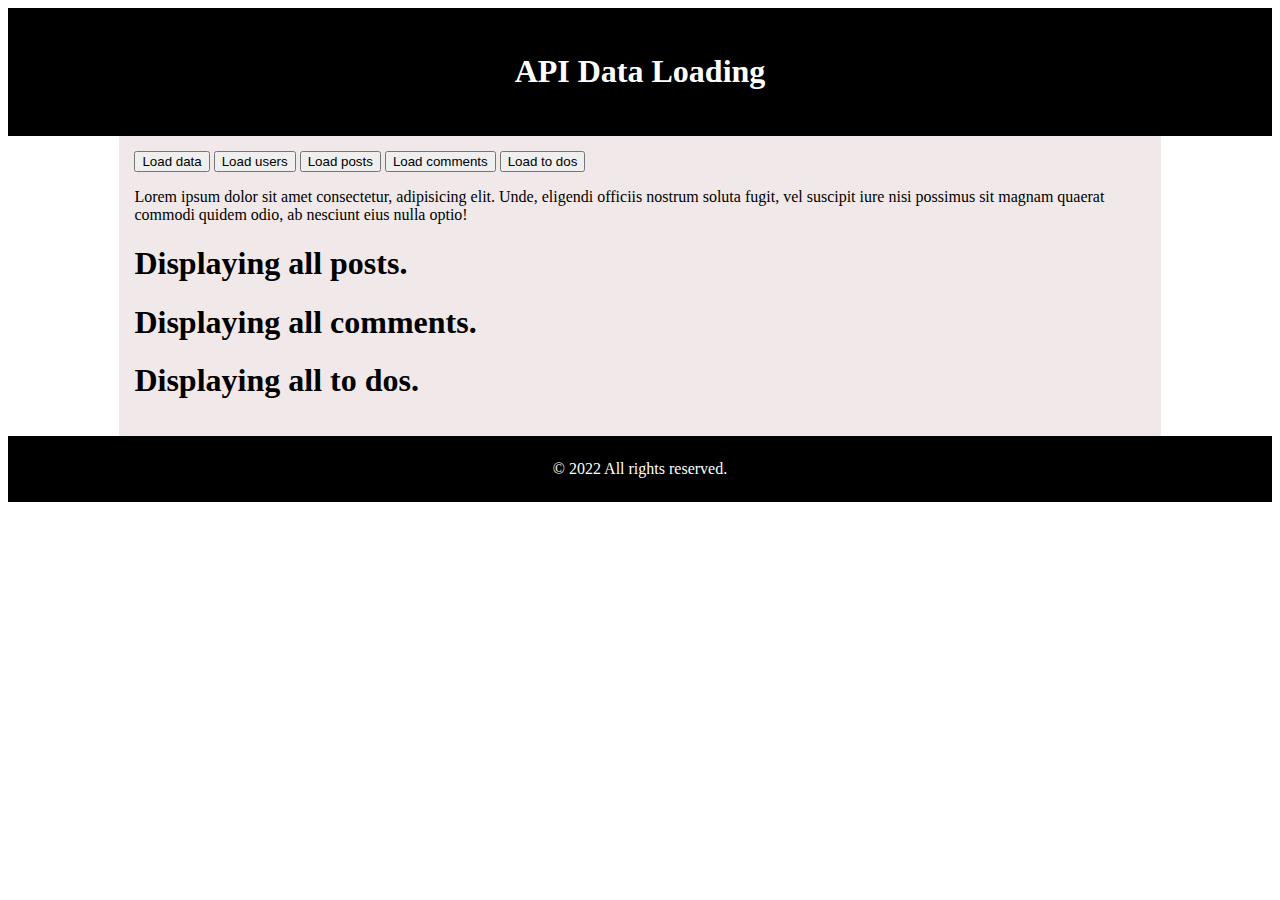
<file: index.html>
<!DOCTYPE html>
<html lang="en">
  <head>
    <meta charset="UTF-8" />
    <meta http-equiv="X-UA-Compatible" content="IE=edge" />
    <meta name="viewport" content="width=device-width, initial-scale=1.0" />
    <title>Api</title>
    <link rel="stylesheet" href="api/css/api.css" />
    <style>
      .post {
        /* background-color: skyblue; */
      }
    </style>
  </head>
  <body>
    <!-- header begins -->
    <header>
      <h1>API Data Loading</h1>
    </header>
    <!-- header ends -->

    <!-- Main begins -->
    <div class="main">
      <button type="submit" onclick="loadData()">Load data</button>
      <button type="submit" onclick="loadUsers()">Load users</button>
      <button type="submit" onclick="loadPosts()">Load posts</button>
      <button type="submit" onclick="loadComments()">Load comments</button>
      <button type="submit" onclick="loadTodo()">Load to dos</button>
      <p>
        Lorem ipsum dolor sit amet consectetur, adipisicing elit. Unde, eligendi
        officiis nostrum soluta fugit, vel suscipit iure nisi possimus sit
        magnam quaerat commodi quidem odio, ab nesciunt eius nulla optio!
      </p>
      <div class="users">
        <ol id="user-data"></ol>
      </div>

      <section class="posts-area">
        <h1>Displaying all posts.</h1>
        <div id="post-container"></div>
      </section>

      <section class="comments-area">
        <h1>Displaying all comments.</h1>
        <div id="comment-container"></div>
      </section>

      <section class="todos-area">
        <h1>Displaying all to dos.</h1>
        <div id="todos-container"></div>
      </section>
    </div>
    <!-- Main ends -->

    <!-- Footer begins -->
    <footer>
      <span>&copy; 2022 All rights reserved. </span>
    </footer>
    <!-- Footer ends -->

    <!-- Js files linked -->
    <script src="api/js/posts.js"></script>
    <script src="api/js/index.js"></script>
    <script src="api/js/comments.js"></script>
    <script src="api/js/todo.js"></script>
  </body>
</html>
</file>
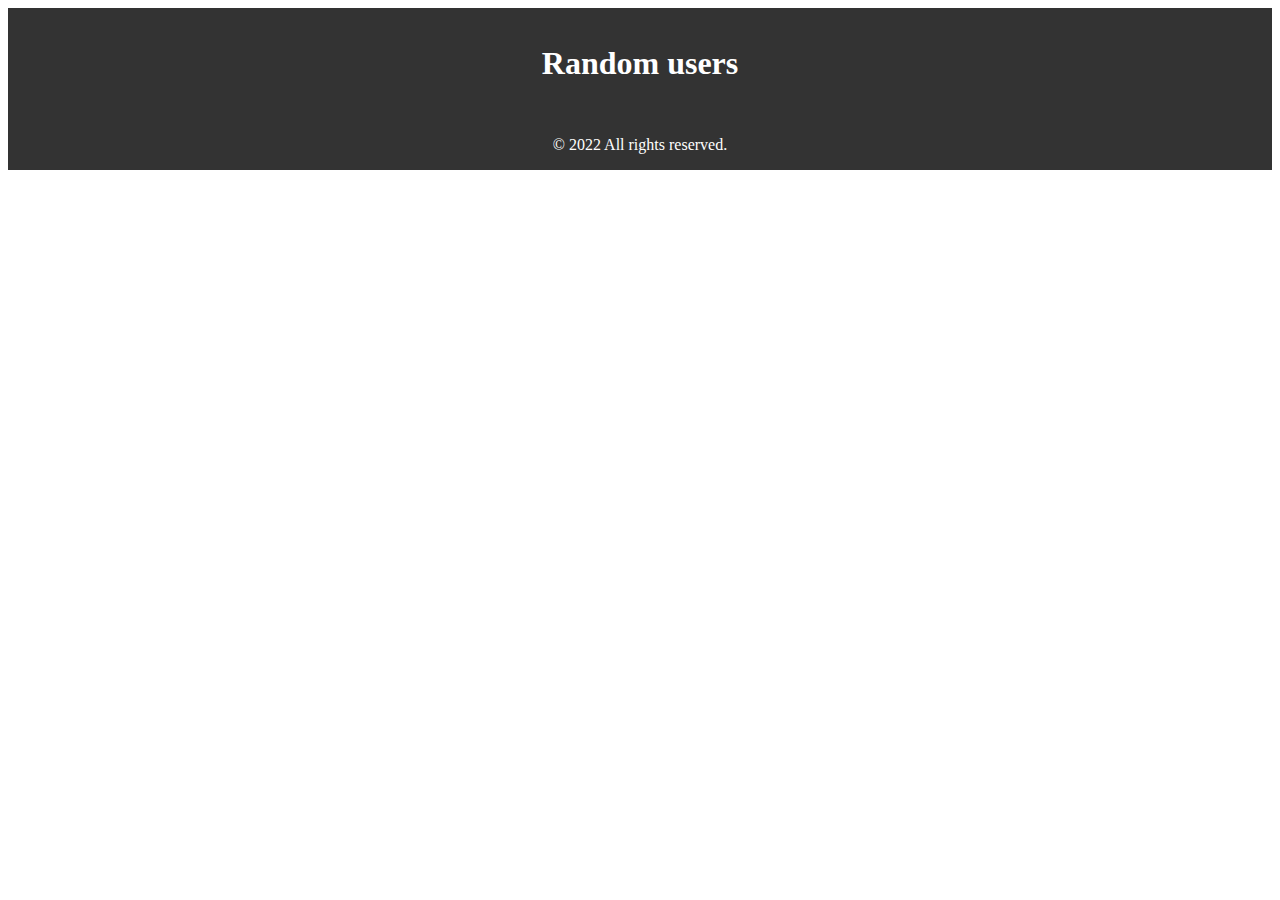
<file: module-33-5-random-users__29-08-2022/index.html>
<!DOCTYPE html>
<html lang="en">
  <head>
    <meta charset="UTF-8" />
    <meta http-equiv="X-UA-Compatible" content="IE=edge" />
    <meta name="viewport" content="width=device-width, initial-scale=1.0" />
    <title>Random users</title>
    <link rel="stylesheet" href="api/css/random-users.css" />
  </head>
  <body>
    <header>
      <h1>Random users</h1>
    </header>
    <main class="container">
      <section id="user-container"></section>
    </main>
    <footer>
      <span>&copy; 2022 All rights reserved.</span>
    </footer>
    <!-- Js file linked -->
    <script src="api/js/random-users-module-33-5__29-08-2022.js"></script>
  </body>
</html>
</file>
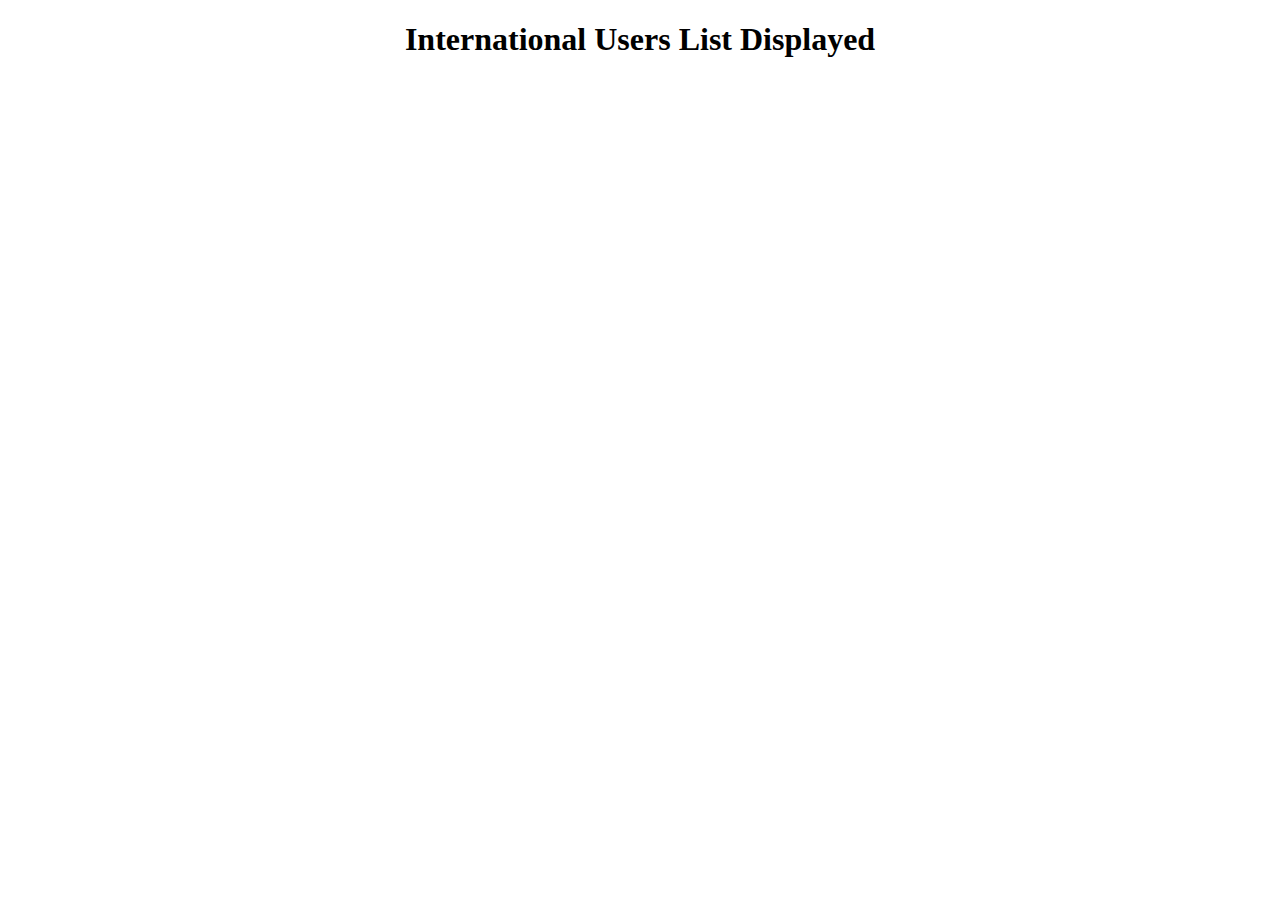
<file: module-33-28-08-2022/dynamic-users-v__33-2/index.html>
<!DOCTYPE html>
<html lang="en">
  <head>
    <meta charset="UTF-8" />
    <meta http-equiv="X-UA-Compatible" content="IE=edge" />
    <meta name="viewport" content="width=device-width, initial-scale=1.0" />
    <title>Random user data</title>
    <link rel="stylesheet" href="api/css/module-33.css" />
  </head>
  <body>
    <header>
      <h1>International Users List Displayed</h1>
    </header>
    <main class="container">
      <section>
        <div id="user-container" class="users"></div>
      </section>
    </main>
    <!-- Js file linked -->
    <script src="api/js/random-user-data-module-33.js"></script>
  </body>
</html>
</file>
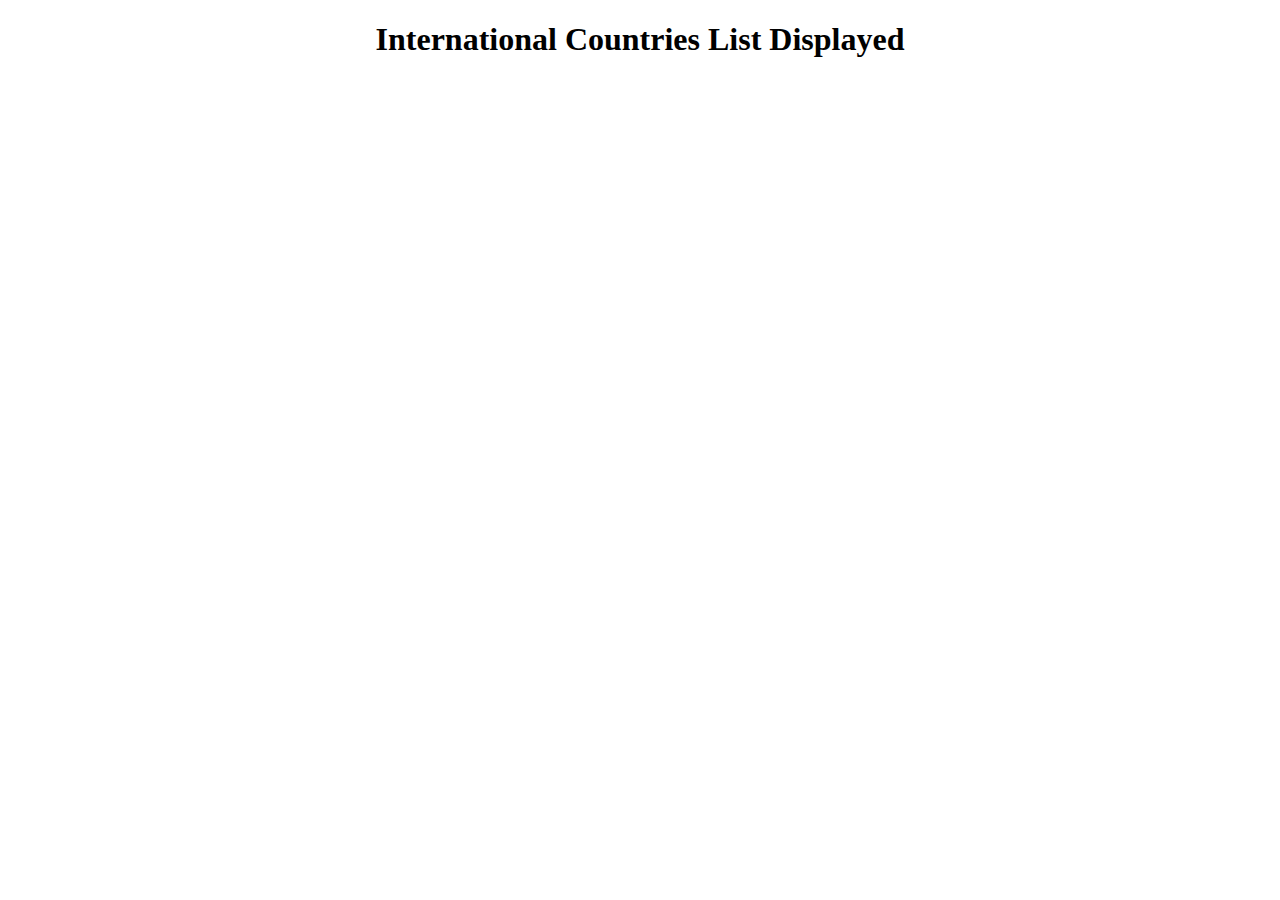
<file: module-33-28-08-2022/int-countries-v__33-3/index.html>
<!DOCTYPE html>
<html lang="en">
  <head>
    <meta charset="UTF-8" />
    <meta http-equiv="X-UA-Compatible" content="IE=edge" />
    <meta name="viewport" content="width=device-width, initial-scale=1.0" />
    <title>Random user data</title>
    <link rel="stylesheet" href="api/css/module-33.css" />
  </head>
  <body>
    <header>
      <h1>International Countries List Displayed</h1>
    </header>
    <main class="container">
      <section>
        <div id="country-detail" class="country-detail"></div>
      </section>
      <section>
        <div id="countries-container" class="countries"></div>
      </section>
    </main>
    <!-- Js file linked -->
    <script src="api/js/inter-countries-v-33.js"></script>
  </body>
</html>
</file>
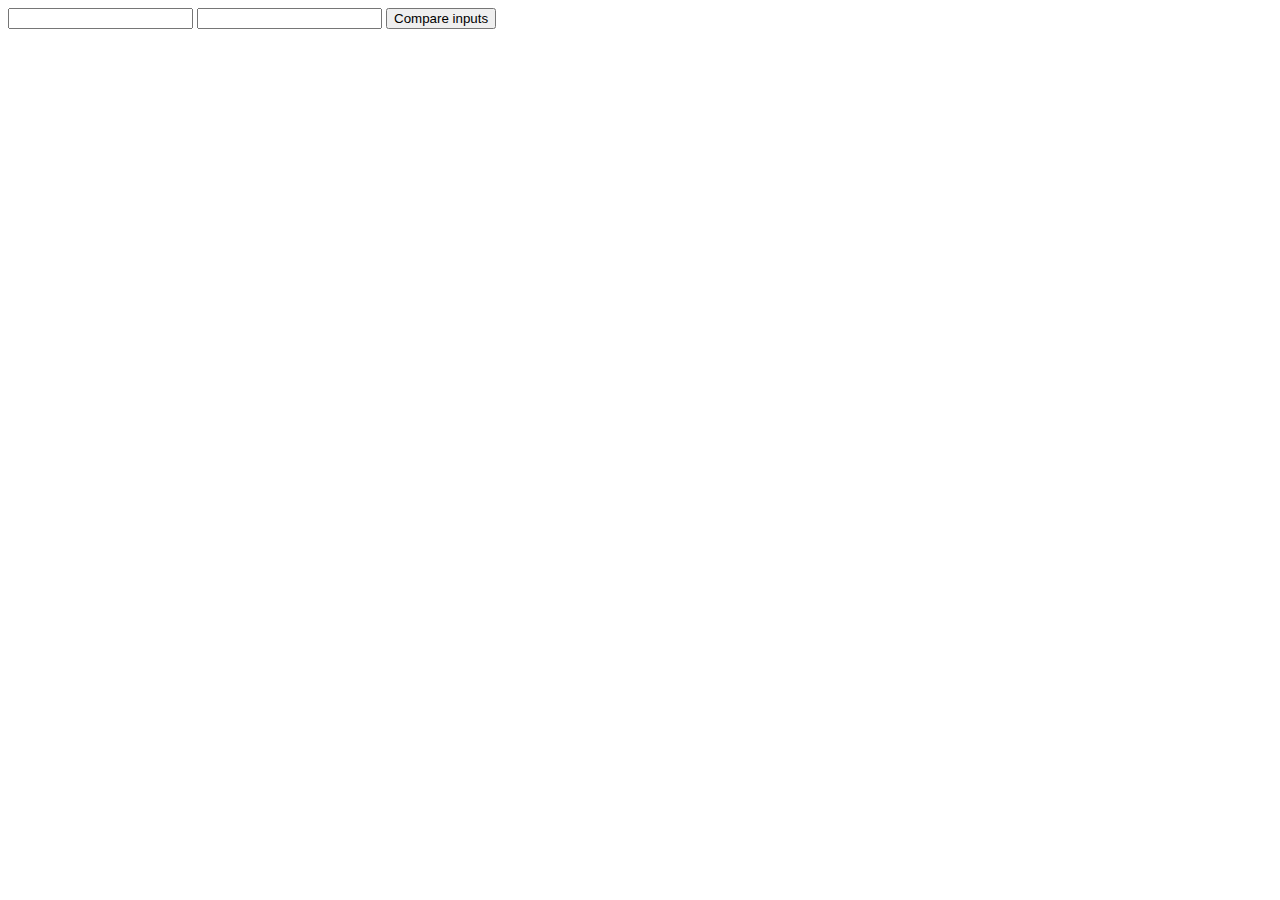
<file: intermediate/compareTwoInputs.html>
<!DOCTYPE html>
<html lang="en">
  <head>
    <meta charset="UTF-8" />
    <meta http-equiv="X-UA-Compatible" content="IE=edge" />
    <meta name="viewport" content="width=device-width, initial-scale=1.0" />
    <title>Compare two inputs</title>
  </head>
  <body>
    <div class="container" id="container">
      <form action="">
        <input type="text" name="" id="input-one" />
        <input type="text" name="" id="input-two" />
        <input type="submit" value="Compare inputs" id="btn-compare" />
      </form>
    </div>
  </body>
  <!-- Js file linked -->
  <script src="scripts/compareTwoInputs.js"></script>
</html>
</file>
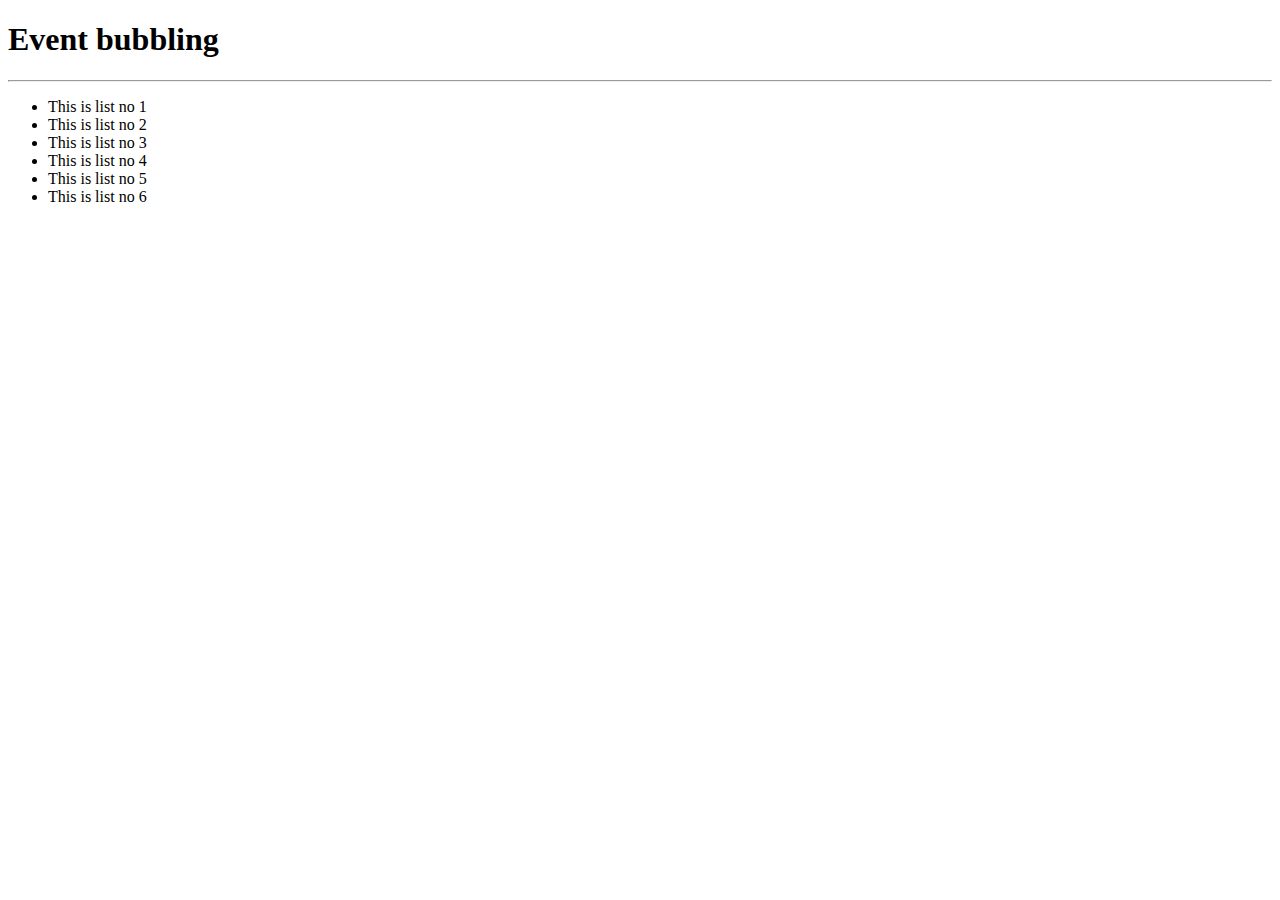
<file: intermediate/eventBubbling.html>
<!DOCTYPE html>
<html lang="en">
  <head>
    <meta charset="UTF-8" />
    <meta http-equiv="X-UA-Compatible" content="IE=edge" />
    <meta name="viewport" content="width=device-width, initial-scale=1.0" />
    <title>Event bubble</title>
  </head>
  <body>
    <h1>Event bubbling</h1>
    <hr />
    <section>
      <ul>
        <li id="item-1">This is list no 1</li>
        <li id="item-2">This is list no 2</li>
        <li id="item-3">This is list no 3</li>
        <li id="item-4">This is list no 4</li>
        <li id="item-5">This is list no 5</li>
        <li id="item-6">This is list no 6</li>
      </ul>
    </section>
  </body>
  <script>
    document.getElementById("item-1").addEventListener("click", function () {
      console.log("clicked item one");
    });
  </script>
</html>
</file>
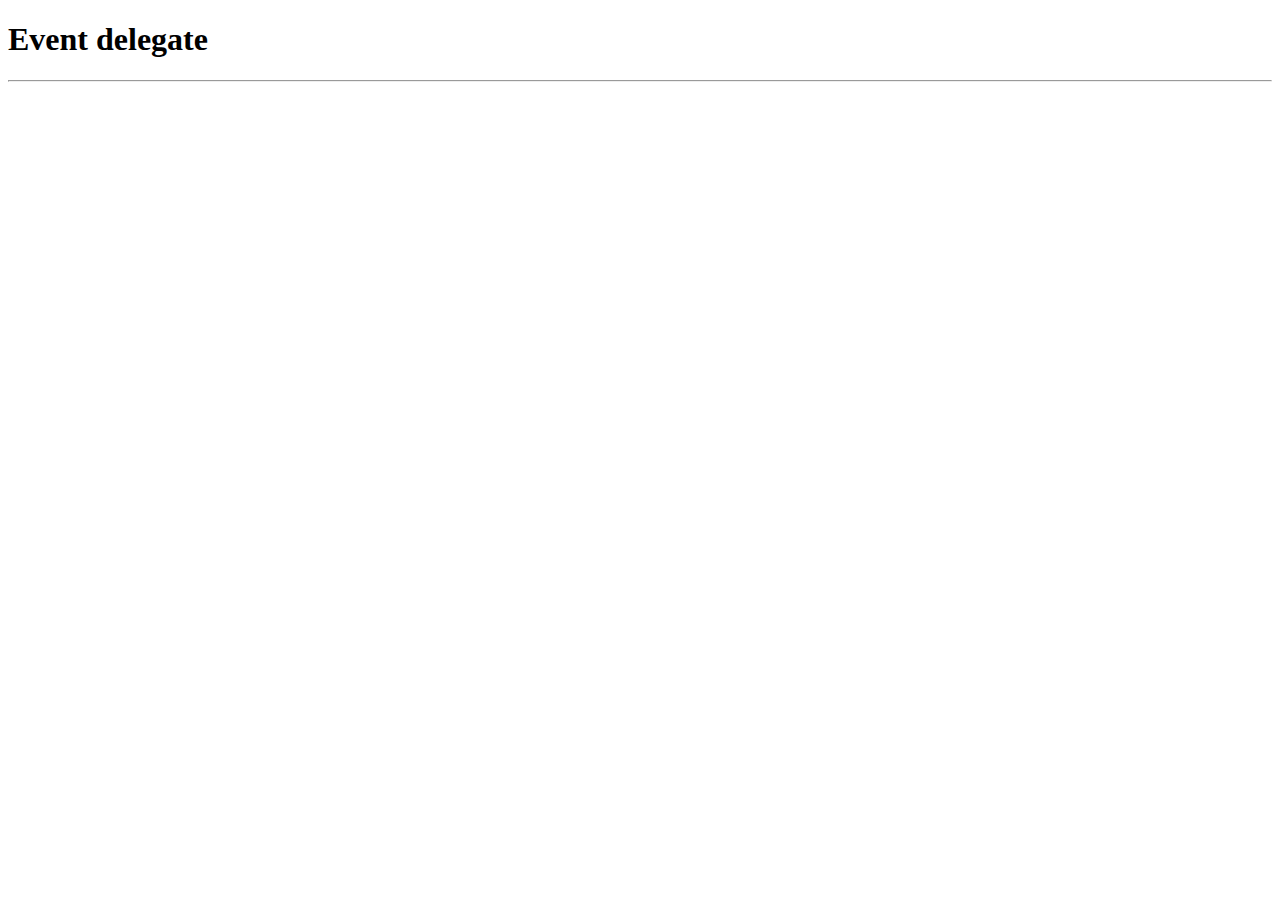
<file: intermediate/eventDelegate.html>
<!DOCTYPE html>
<html lang="en">
  <head>
    <meta charset="UTF-8" />
    <meta http-equiv="X-UA-Compatible" content="IE=edge" />
    <meta name="viewport" content="width=device-width, initial-scale=1.0" />
    <title>Event delegate</title>
  </head>
  <body>
    <h1>Event delegate</h1>
    <hr />
  </body>
</html>
</file>
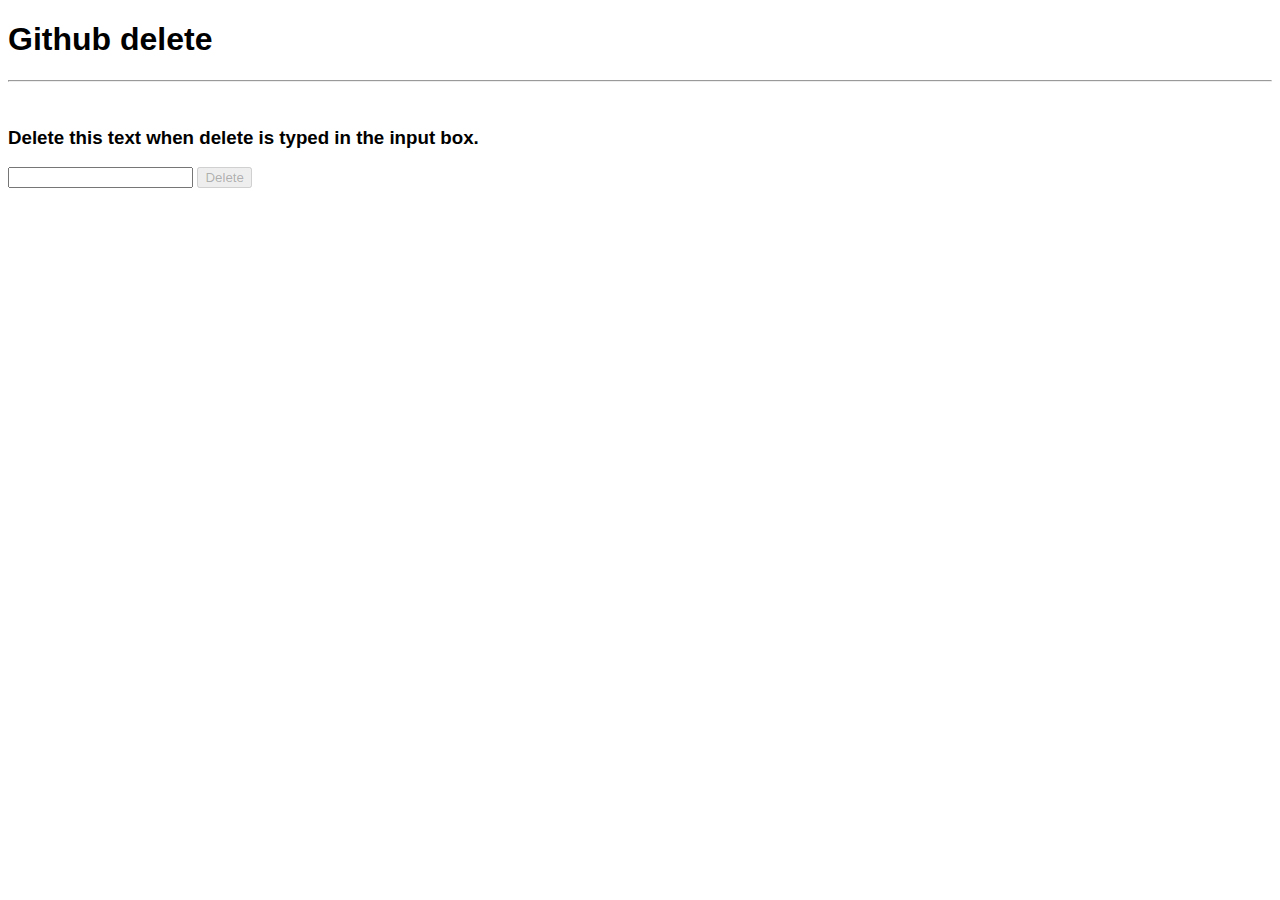
<file: intermediate/gitHubDelete.html>
<!DOCTYPE html>
<html lang="en">
  <head>
    <meta charset="UTF-8" />
    <meta http-equiv="X-UA-Compatible" content="IE=edge" />
    <meta name="viewport" content="width=device-width, initial-scale=1.0" />
    <title>Github delete</title>
    <link rel="stylesheet" href="css/app.css" />
  </head>
  <body>
    <div class="container">
      <h1>Github delete</h1>
      <hr />
      <br />
      <h3 id="delete-data">
        Delete this text when delete is typed in the input box.
      </h3>

      <input type="text" name="" id="input-data" />
      <button id="btn-delete" disabled>Delete</button>
    </div>
  </body>
  <script>
    document
      .getElementById("btn-delete")
      .addEventListener("click", function () {
        const data = document.getElementById("delete-data");
        data.style.display = "none";
      });
    document
      .getElementById("input-data")
      .addEventListener("keyup", function (event) {
        const data = document.getElementById("delete-data");

        const delBtn = document.getElementById("btn-delete");
        const eventText = event.target.value;
        if (eventText === "delete") {
          delBtn.removeAttribute("disabled");
        } else {
          if (eventText != "delete") {
            delBtn.setAttribute("disabled", true);
          }
        }
        const input = document.getElementById("input-data");
      });
  </script>
</html>
</file>
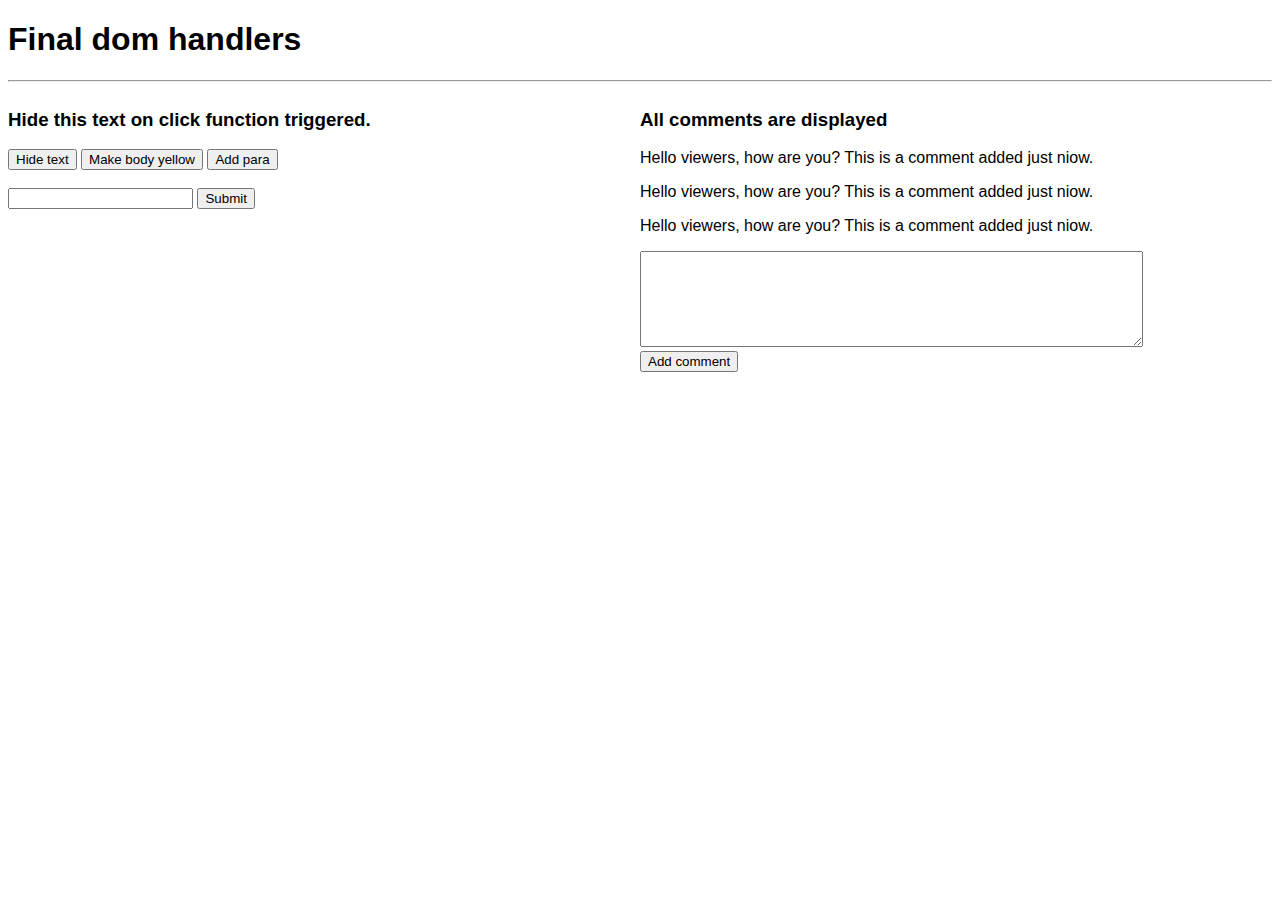
<file: intermediate/jsDomSummary.html>
<!DOCTYPE html>
<html lang="en">
  <head>
    <meta charset="UTF-8" />
    <meta http-equiv="X-UA-Compatible" content="IE=edge" />
    <meta name="viewport" content="width=device-width, initial-scale=1.0" />
    <title>Js Dom Summary</title>
    <!-- Custom css linked -->
    <link rel="stylesheet" href="css/app.css" />
  </head>
  <body>
    <div class="container" id="container">
      <h1>Final dom handlers</h1>
      <hr />

      <div class="left">
        <h3 id="demo">Hide this text on click function triggered.</h3>
        <button type="button" onclick="changeText()">Hide text</button>
        <button type="button" onclick="makeYellow()">Make body yellow</button>
        <button type="button" onclick="addText()">Add para</button>
        <br />
        <br />
        <input type="text" name="" id="input-data" />
        <input type="submit" name="" id="submit-data" onclick="changeText()" />
      </div>

      <div class="right" id="right-section">
        <h3>All comments are displayed</h3>
        <p>Hello viewers, how are you? This is a comment added just niow.</p>
        <p>Hello viewers, how are you? This is a comment added just niow.</p>
        <p>Hello viewers, how are you? This is a comment added just niow.</p>
        <textarea name="" id="data-input" cols="60" rows="6"></textarea><br />
        <button type="submit" id="add-comment">Add comment</button>
      </div>
    </div>
  </body>
  <!-- Js file linked -->
  <script>
    const sectionRight = document.getElementById("right-section");
    document
      .getElementById("add-comment")
      .addEventListener("click", function () {
        const inputData = document.getElementById("data-input").value;
        const para = document.createElement("p");
        para.innerText = inputData;
        console.log("inputData");
        sectionRight.appendChild(para);
      });
  </script>
  <script src="scripts/jsDomSummary.js"></script>
</html>
</file>
<file: api/css/api.css>
header {
  background-color: black;
  color: #fff;
  padding: 1.5rem 1rem;
  text-align: center;
}
.main {
  width: 80%;
  margin: auto;
  background-color: #f1e9e9;
  padding: 15px;
}
footer {
  background-color: black;
  color: #fff;
  padding: 1.5rem 1rem;
  text-align: center;
}
</file>
<file: module-33-5-random-users__29-08-2022/api/css/random-users.css>
header,
footer {
  text-align: center;
  background-color: #333;
  padding: 1rem 2rem;
  color: #fff;
  /* gap: 20px; */
}
.container {
  width: 85%;
  margin: auto;
}
#user-container {
  display: grid;
  grid-template-columns: repeat(3, 1fr);
  justify-content: center;
  align-items: center;
}
.user {
  background-color: #f3f0f0;
  margin: 0.5rem;
  padding: 0.8rem;
  border-radius: 0.5rem;
  box-shadow: 1px 2px 3px 2px #ddd;
}
.user-thumb {
  width: 315px;
  height: 315px;
  border-radius: 50%;
  text-align: center;
  border: 3px solid #ddd;
  box-shadow: 1px 2px 3px 2px #ddd;
}
</file>
<file: module-33-28-08-2022/dynamic-users-v__33-2/api/css/module-33.css>
.users {
  display: grid;
  grid-template-columns: repeat(4, 1fr);
  justify-content: center;
  align-items: center;
  gap: 15px;
}
header h1 {
  text-align: center;
}
</file>
<file: module-33-28-08-2022/int-countries-v__33-3/api/css/module-33.css>
.countries {
  display: grid;
  grid-template-columns: repeat(4, 1fr);
  justify-content: center;
  align-items: center;
  gap: 20px;
}
header h1 {
  text-align: center;
}
.countries {
  background-color: #fff;
}
button {
  background-color: green;
  padding: 5px;
  outline: none;
  border: none;
  color: #fff;
  border-radius: 5px;
}
.flag-style {
  border: 3px solid #023a07;
  padding: 10px;
  border-radius: 10px;
}
</file>
<file: intermediate/css/app.css>
body {
  font-family: Roboto, sans-serif;
}
.container {
  /* width: 80%;
  margin: 0 auto;
  border: 0.1rem solid #edeff0;
  padding: 1rem;
  box-shadow: 0.1rem 0.2rem 0.3rem #ddd;
  min-height: 100vh; */
}
.left,
.right {
  width: 50%;
  float: left;
}
</file>
